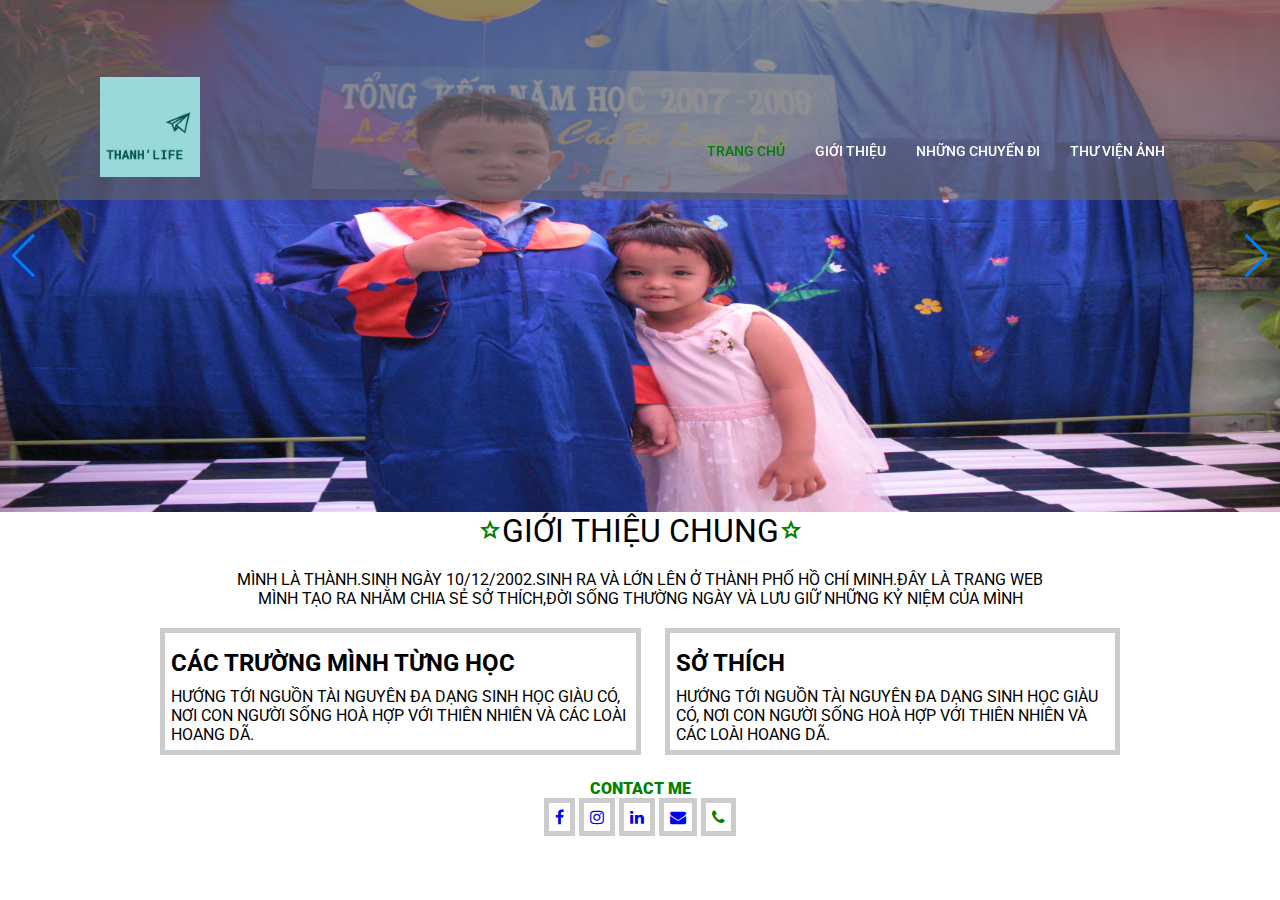
<file: index.html>
<!DOCTYPE html>
<html lang="en">

<head>
    <meta charset="UTF-8" />
    <meta http-equiv="X-UA-Compatible" content="IE=edge" />
    <meta name="viewport" content="width=device-width, initial-scale=1.0" />
    <title>Thành website-Trang chủ</title>

    <link rel="stylesheet" href="https://cdnjs.cloudflare.com/ajax/libs/font-awesome/4.7.0/css/font-awesome.min.css" />
    <link rel="stylesheet" href="https://cdn.jsdelivr.net/npm/swiper@8/swiper-bundle.min.css" />
    <link rel="preconnect" href="https://fonts.googleapis.com" />
    <link rel="preconnect" href="https://fonts.gstatic.com" crossorigin />
    <link href="https://fonts.googleapis.com/css2?family=Roboto:ital,wght@0,400;0,500;0,700;0,900;1,300&display=swap"
        rel="stylesheet" />
    <link rel="stylesheet"
        href="https://fonts.googleapis.com/css2?family=Material+Symbols+Outlined:opsz,wght,FILL,GRAD@20..48,100..700,0..1,-50..200" />
    <link rel="stylesheet" href="./assets/main.css" />
</head>

<body>
    <div class="wrapper">
        <header class="header">

            <div class="header-cover">
                <div class="header__icon-cover">
                    <img src="./assets/Images/Thanh'Life.jpg" alt="image" />
                </div>

                <nav class="header__navigation">
                    <ul class="header__menu">
                        <li class="header-menu-item"><a class="header-image-link color" href="/">Trang chủ</a></li>
                        <li class="header-menu-item">
                            <a class="header-image-link" href="#introduce">Giới thiệu</a>
                        </li>
                        <li class="header-menu-item">
                            <a class="header-image-link" href="./tour.html">Những chuyến đi</a>
                        </li>
                        <li class="header-menu-item">
                            <a class="header-image-link" href="#header-image">Thư viện ảnh</a>

                            <ul class="header__menu header-sub-menu">
                                <li class="header-menu-item header-sub-menu-item">
                                    <a class="header-image-link" href="./anhanimal.html">Ảnh Pet</a>
                                </li>
                                <li class="header-menu-item header-sub-menu-item">
                                    <a class="header-image-link" href="./anhplant.html">Ảnh thực vật</a>
                                </li>
                            </ul>
                        </li>
                    </ul>
                </nav>
            </div>
        </header>

        <div class="body">
            <div class="slide">
                <div class="swiper mySwiper">
                    <div class="swiper-wrapper">
                        <img class="swiper-slide" src="./assets/Images/image.jpg" />
                        <img class="swiper-slide" src="./assets/Images/image1.jpg" />
                        <img class="swiper-slide" src="./assets/Images/image3.jpg" alt="anh ve thanh" />
                        <img class="swiper-slide" src="./assets/Images/Anh 12.jpg" alt="anh ve thanh" />
                        <img class="swiper-slide" src="./assets/Images/Hoitrai1.jpg" alt="" />
                    </div>
                    <div class="swiper-button-next"></div>
                    <div class="swiper-button-prev"></div>
                </div>
            </div>
            <div id="introduce" class="introduce">
                <span class="material-symbols-outlined icon-start"> star </span>
                Giới thiệu chung
                <span class="material-symbols-outlined icon-start"> star </span>
            </div>
            <div class="information">
                <p>
                    Mình là thành.Sinh ngày 10/12/2002.sinh ra và lớn lên ở thành phố hồ chí minh.Đây là trang web mình
                    tạo ra nhằm chia sẻ sở thích,đời sống thường ngày và lưu giữ những kỷ niệm của mình
                </p>
            </div>
            <div class="highlight">
                <div class="highlight-book">
                    <div class="highlight-block">
                        <h2 class="title">Các trường mình từng học</h2>
                        <p>
                            Hướng tới nguồn tài nguyên đa dạng sinh học giàu có, nơi con người sống hoà hợp với
                            thiên nhiên và các loài hoang dã.
                        </p>

                    </div>
                    <div class="highlight-block">
                        <h2 class="title">Sở thích</h2>
                        <p>
                            Hướng tới nguồn tài nguyên đa dạng sinh học giàu có, nơi con người sống hoà hợp với
                            thiên nhiên và các loài hoang dã.
                        </p>

                    </div>
                </div>
            </div>

        </div>
        <div class="footer">
            <div class="footer-cover">
                <div>Contact me</div>
                <div class="social-icon">
                    <a href="https://www.facebook.com/thanh.cao.71697092" class="social-icon">
                        <i class="fa fa-facebook-f"></i>
                    </a>

                    <a href="https://www.instagram.com/caoductienthanh/" class="social-icon">
                        <i class="fa fa-instagram"></i>
                    </a>
                    <a href="https://www.linkedin.com/in/cao-duc-tien-thanh-285654207/" class="social-icon">
                        <i class="fa fa-linkedin"></i>
                    </a>
                    <a href="mailto:thanh.caofoas@hcmut.edu.vn" class="social-icon">
                        <i class="fa fa-envelope"></i>
                    </a>

                    <span class="social-icon-item">
                        <i class="fa fa-phone"></i>
                        <span class="social-sub-menu">0972456724</span>
                    </span>
                </div>
            </div>
        </div>
    </div>
    <!-- Swiper JS -->
    <script src="https://cdn.jsdelivr.net/npm/swiper/swiper-bundle.min.js"></script>
    <script src="./index.js"></script>
</body>

</html>
</file>
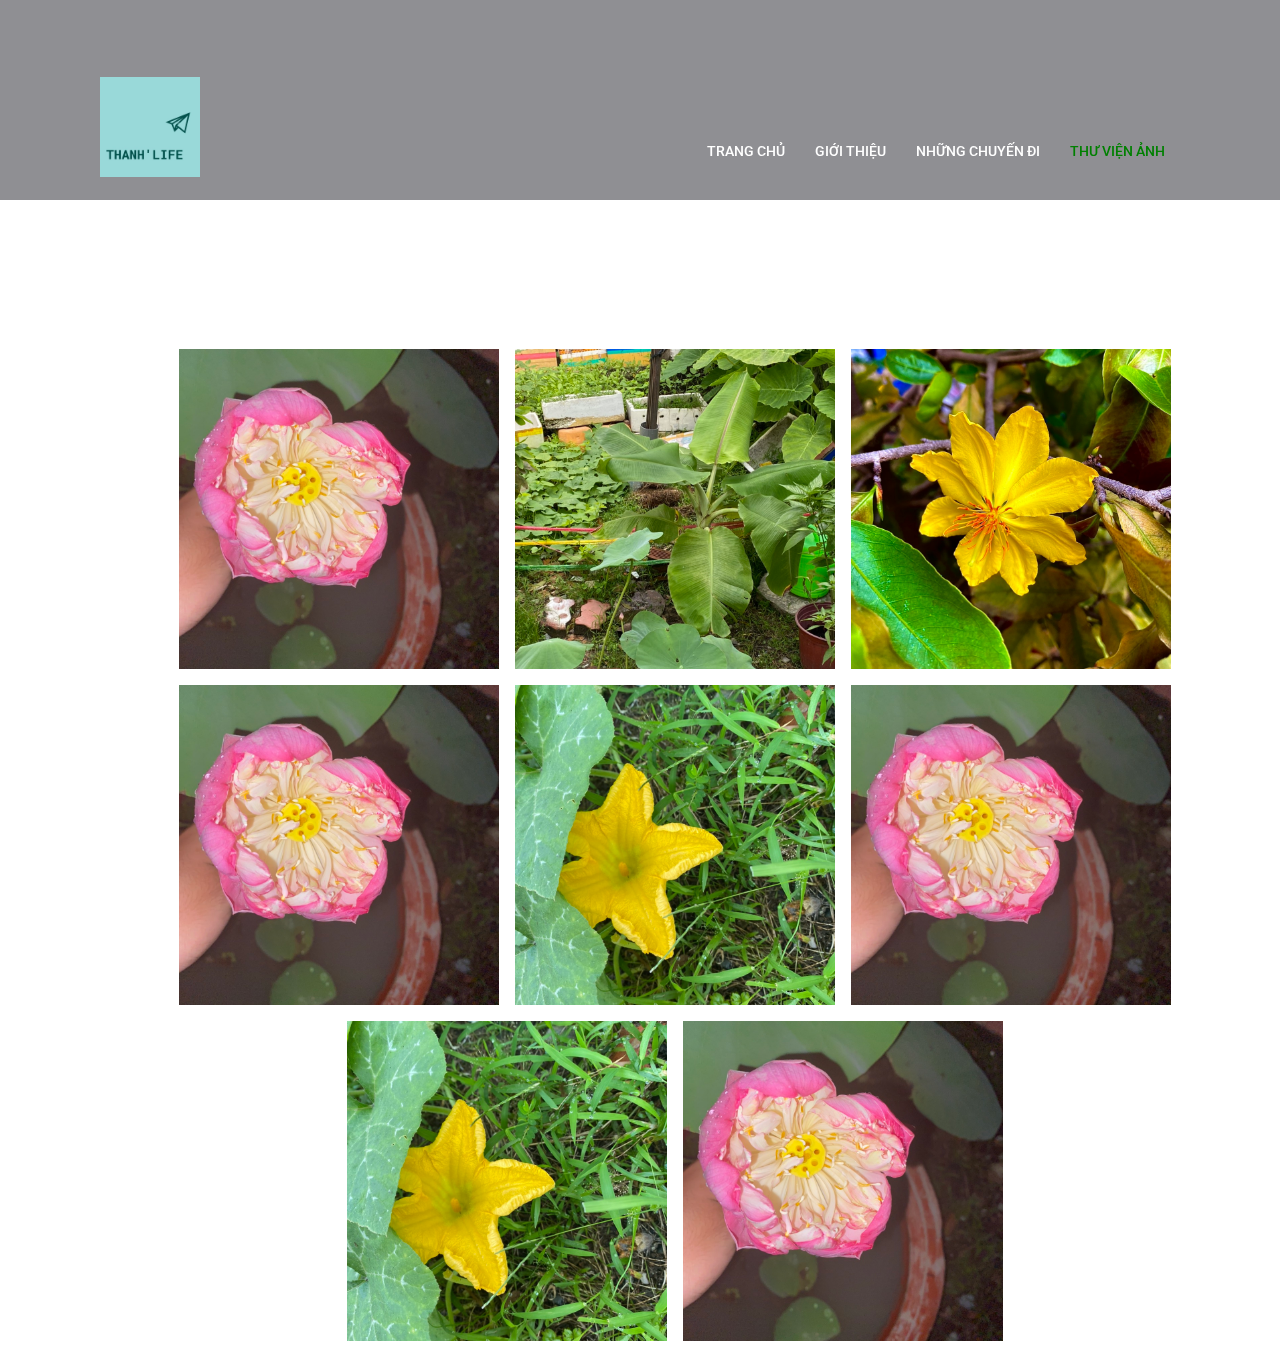
<file: anhanimal.html>
<!DOCTYPE html>
<html lang="en">

<head>
    <meta charset="UTF-8">
    <meta http-equiv="X-UA-Compatible" content="IE=edge">
    <meta name="viewport" content="width=device-width, initial-scale=1.0">
    <title>Document</title>
</head>

<body>
    <link rel="stylesheet" href="https://cdnjs.cloudflare.com/ajax/libs/font-awesome/4.7.0/css/font-awesome.min.css" />
    <link rel="stylesheet" href="https://cdn.jsdelivr.net/npm/swiper@8/swiper-bundle.min.css" />
    <link rel="preconnect" href="https://fonts.googleapis.com" />
    <link rel="preconnect" href="https://fonts.gstatic.com" crossorigin />
    <link href="https://fonts.googleapis.com/css2?family=Roboto:ital,wght@0,400;0,500;0,700;0,900;1,300&display=swap"
        rel="stylesheet" />
    <link rel="stylesheet"
        href="https://fonts.googleapis.com/css2?family=Material+Symbols+Outlined:opsz,wght,FILL,GRAD@20..48,100..700,0..1,-50..200" />
    <link rel="stylesheet" href="./assets/main.css" />
    </head>

    <body>
        <div class="wrapper">
            <header class="header">

                <div class="header-cover">
                    <div class="header__icon-cover">
                        <img src="./assets/Images/Thanh'Life.jpg" alt="image" />
                    </div>
                    <nav class="header__navigation">
                        <ul class="header__menu">
                            <li class="header-menu-item">
                                <a class="header-image-link" href="/">Trang chủ</a>
                            </li>
                            <li class="header-menu-item">Giới thiệu</li>
                            <li class="header-menu-item"><a class="header-image-link" href="./tour.html">Những chuyến
                                    đi</a></li>
                            <li class="header-menu-item color">
                                Thư viện Ảnh
                                <ul class="header__menu header-sub-menu">
                                    <li class="header-menu-item header-sub-menu-item">
                                        <a class="header-image-link color" href="./anhanimal.html">Ảnh Pet</a>
                                    </li>
                                    <li class="header-menu-item header-sub-menu-item">
                                        <a class="header-image-link" href="./anhplant.html">Ảnh thực vật</a>
                                    </li>
                                </ul>
                            </li>

                        </ul>
                    </nav>
                </div>
            </header>
            <div class="body">
                <div class="image-background">
                    <div class="header-text">
                        <h3>Ảnh Pet</h3>
                    </div>
                </div>
            </div>
            <div class="image-body">
                <div class="image-body1">
                    <a href="" class="image-text">
                        <img src="./assets/Images/Hoasen.jpg" alt="Hoa sen">
                        <h4>Hoa sen</h4>
                    </a>
                    <a href="" class="image-text">
                        <img src="./assets/Images/Caychuoi.jpg" alt="Hoa sen">
                        <h4>Cây chuối</h4>
                    </a>
                    <a href="" class="image-text">
                        <img src="./assets/Images/Hoamai.jpg" alt="Hoa sen">
                        <h4>Hoa sen</h4>
                    </a>
                    <a href="" class="image-text">
                        <img src="./assets/Images/Hoasen.jpg" alt="Hoa sen">
                        <h4>Hoa sen</h4>
                    </a>
                    <a href="" class="image-text">
                        <img src="./assets/Images/Hoa bí.jpg" alt="Hoa sen">
                        <h4>Hoa sen</h4>
                    </a>
                    <a href="" class="image-text">
                        <img src="./assets/Images/Hoasen.jpg" alt="Hoa sen">
                        <h4>Hoa sen</h4>
                    </a>
                    <a href="" class="image-text">
                        <img src="./assets/Images/Hoa bí.jpg" alt="Hoa sen">
                        <h4>Hoa sen</h4>
                    </a>
                    <a href="" class="image-text">
                        <img src="./assets/Images/Hoasen.jpg" alt="Hoa sen">
                        <h4>Hoa sen</h4>
                    </a>
                </div>

                <!-- Swiper JS -->
                <script src="https://cdn.jsdelivr.net/npm/swiper/swiper-bundle.min.js"></script>
                <script src="./index.js"></script>
    </body>

</html>
</file>
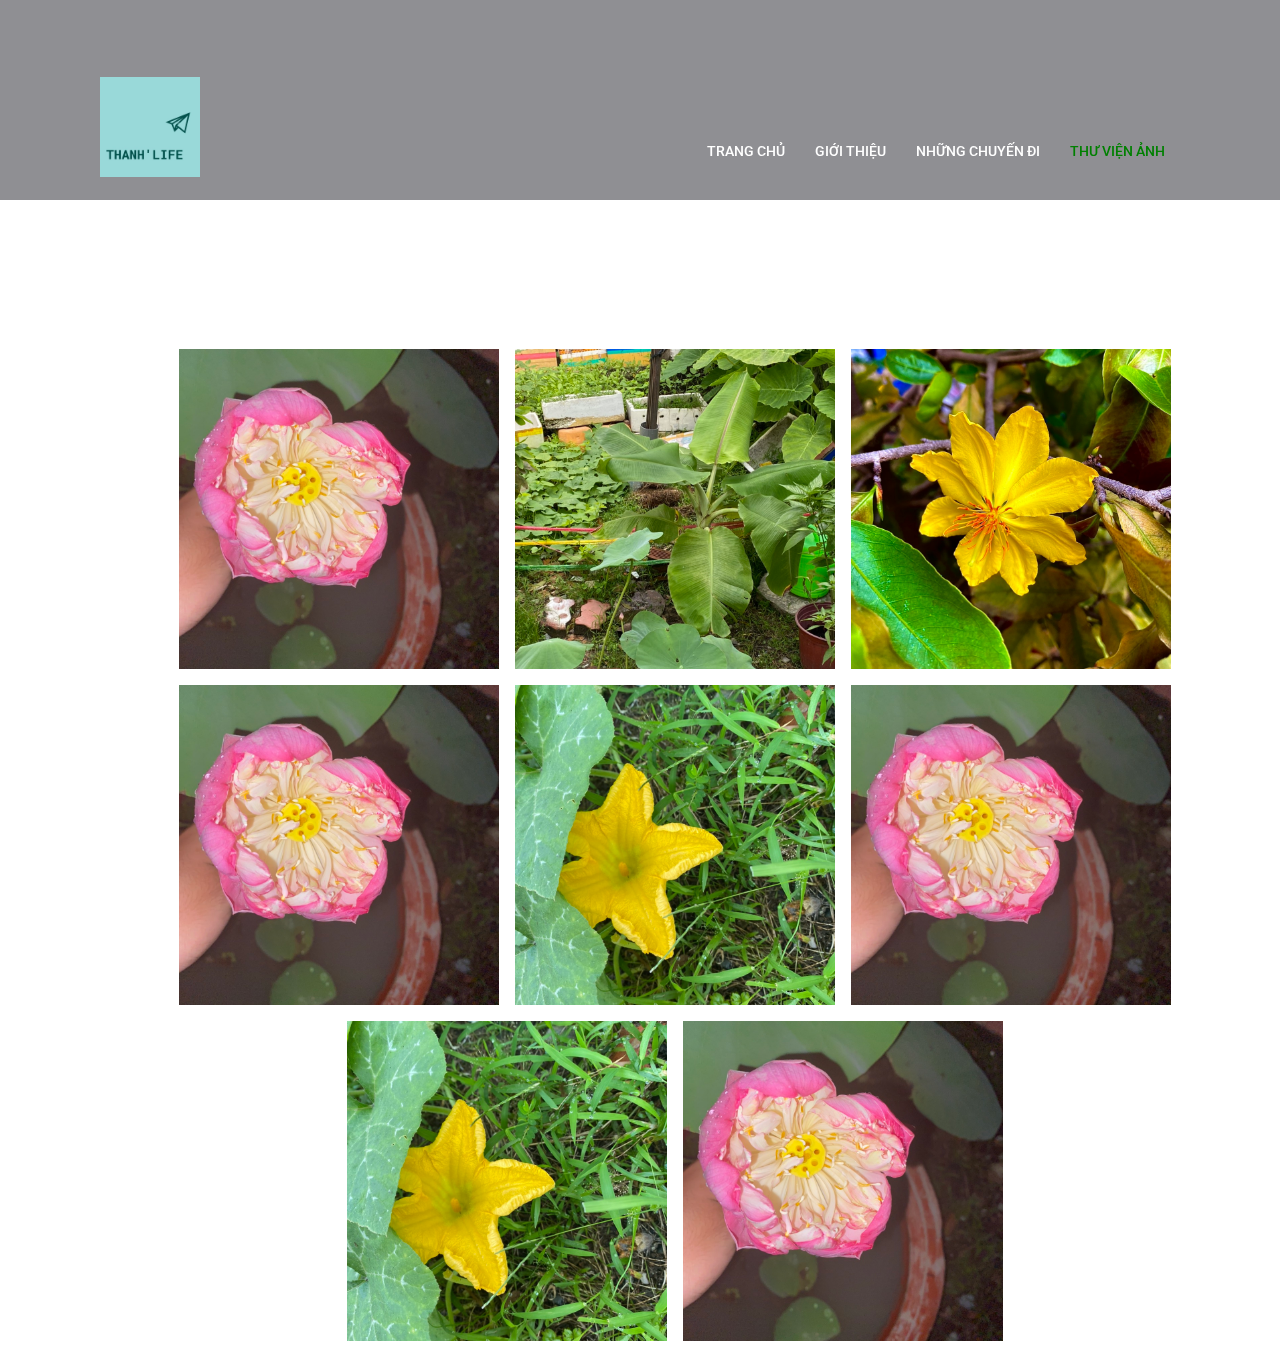
<file: anhplant.html>
<!DOCTYPE html>
<html lang="en">

<head>
    <meta charset="UTF-8">
    <meta http-equiv="X-UA-Compatible" content="IE=edge">
    <meta name="viewport" content="width=device-width, initial-scale=1.0">
    <title>Document</title>
</head>

<body>
    <link rel="stylesheet" href="https://cdnjs.cloudflare.com/ajax/libs/font-awesome/4.7.0/css/font-awesome.min.css" />
    <link rel="stylesheet" href="https://cdn.jsdelivr.net/npm/swiper@8/swiper-bundle.min.css" />
    <link rel="preconnect" href="https://fonts.googleapis.com" />
    <link rel="preconnect" href="https://fonts.gstatic.com" crossorigin />
    <link href="https://fonts.googleapis.com/css2?family=Roboto:ital,wght@0,400;0,500;0,700;0,900;1,300&display=swap"
        rel="stylesheet" />
    <link rel="stylesheet"
        href="https://fonts.googleapis.com/css2?family=Material+Symbols+Outlined:opsz,wght,FILL,GRAD@20..48,100..700,0..1,-50..200" />
    <link rel="stylesheet" href="./assets/main.css" />
    </head>

    <body>
        <div class="wrapper">
            <header class="header">

                <div class="header-cover">
                    <div class="header__icon-cover">
                        <img src="./assets/Images/Thanh'Life.jpg" alt="image" />
                    </div>
                    <nav class="header__navigation">
                        <ul class="header__menu">
                            <li class="header-menu-item">
                                <a class="header-image-link" href="/">Trang chủ</a>
                            </li>
                            <li class="header-menu-item">Giới thiệu</li>
                            <li class="header-menu-item"><a class="header-image-link" href="./tour.html">Những chuyến
                                    đi</a></li>
                            <li class="header-menu-item color">
                                Thư viện Ảnh
                                <ul class="header__menu header-sub-menu">
                                    <li class="header-menu-item header-sub-menu-item">
                                        <a class="header-image-link" href="./anhanimal.html">Ảnh Pet</a>
                                    </li>
                                    <li class="header-menu-item header-sub-menu-item">
                                        <a class="header-image-link color" href="./anhplant.html">Ảnh thực vật</a>
                                    </li>
                                </ul>
                            </li>

                        </ul>
                    </nav>
                </div>
            </header>
            <div class="body">
                <div class="image-background">
                    <div class="header-text">
                        <h3>Ảnh thực vật</h3>
                    </div>
                </div>
            </div>
            <div class="image-body">
                <div class="image-body1">
                    <a href="" class="image-text">
                        <img src="./assets/Images/Hoasen.jpg" alt="Hoa sen">
                        <h4>Hoa sen</h4>
                    </a>
                    <a href="" class="image-text">
                        <img src="./assets/Images/Caychuoi.jpg" alt="Hoa sen">
                        <h4>Cây chuối</h4>
                    </a>
                    <a href="" class="image-text">
                        <img src="./assets/Images/Hoamai.jpg" alt="Hoa mai">
                        <h4>Hoa mai</h4>
                    </a>
                    <a href="" class="image-text">
                        <img src="./assets/Images/Hoasen.jpg" alt="Hoa sen">
                        <h4>Hoa sen</h4>
                    </a>
                    <a href="" class="image-text">
                        <img src="./assets/Images/Hoa bí.jpg" alt="Hoa sen">
                        <h4>Hoa sen</h4>
                    </a>
                    <a href="" class="image-text">
                        <img src="./assets/Images/Hoasen.jpg" alt="Hoa sen">
                        <h4>Hoa sen</h4>
                    </a>
                    <a href="" class="image-text">
                        <img src="./assets/Images/Hoa bí.jpg" alt="Hoa sen">
                        <h4>Hoa sen</h4>
                    </a>
                    <a href="" class="image-text">
                        <img src="./assets/Images/Hoasen.jpg" alt="Hoa sen">
                        <h4>Hoa sen</h4>
                    </a>
                </div>

            </div>
            <!-- Swiper JS -->
            <script src="https://cdn.jsdelivr.net/npm/swiper/swiper-bundle.min.js"></script>
            <script src="./index.js"></script>
    </body>

</html>
</file>
<file: assets/main.css>
* {
    padding: 0;
    margin: 0;
    box-sizing: border-box;
}
html,
body,
input,
button,
a {
    font-family: "Roboto", sans-serif;
}
body,
html {
    scroll-behavior: smooth;
}
.swiper-wrapper {
    width: 100%;
    height: 100%;
    background-size: cover;
}
.wrapper {
    background-color: white;
    height: 100vh;
    background-size: cover;
}

.header {
    background-color: rgba(95, 95, 101, 0.7);
    height: 200px;
    display: flex;
    flex-direction: column;
    justify-content: flex-end;
    align-items: center;
    position: fixed;
    z-index: 10;
    top: 0;
    left: 0;
    width: 100%;
    transition: all 0.5s ease-in-out;
}
.header-slogan {
    width: 100%;
    padding: 2rem 6rem;
    color: white;
}
.header.header-scroll {
    height: 5rem;
    transition: all 0.5s ease-in-out;
}
.header-cover {
    width: 100%;
    display: flex;
    align-items: flex-end;
    justify-content: space-between;
    padding: 0 100px 1.2rem 100px;
}
.header__navigation {
}
.header__menu {
    display: flex;
    justify-content: center;
    list-style-type: none;
}

.header-menu-item {
    color: white;
    text-transform: uppercase;
    line-height: 20px;
    font-weight: 500;
    font-style: normal;
    font-size: 14px;
    padding: 20px 15px 20px 15px;
    position: relative;
}

.header-menu-item:hover {
    color: green;
    cursor: default;
}
.header-menu-item:hover > .header-sub-menu {
    display: inline-block;
}
.header-sub-menu {
    display: none;
    position: absolute;
    top: 100%;
    left: 0;
    background-color: #1a1a1a;
    min-width: 14rem;
}
.header-sub-menu-item {
    padding: 7px 15px;
}
.header-sub-menu-item:hover {
    background-color: green;
    color: white;
}
.introduce {
    font-size: 32px;
    text-transform: uppercase;
    font-style: normal;
    display: flex;
    text-align: center;
    align-items: center;

    justify-content: center;
}

.material-symbols-outlined.icon-start {
    color: green;
    padding-bottom: 5px;
    text-transform: uppercase;
}
.information {
    display: flex;
    align-content: center;
    justify-content: center;
    padding-bottom: 20px;
    padding-top: 20px;
    text-transform: uppercase;
}
.information > p {
    text-align: center;
    max-width: 836px;
    word-break: break-word;
}

.highlight {
    display: flex;
    justify-content: center;
    align-items: center;
}
.highlight-book {
    width: 60rem;
    display: grid;
    grid-template-columns: auto auto;
    grid-template-rows: auto auto;
    gap: 1.5rem;
}
.highlight-block {
    padding: 6px;
    border: 5px solid #cccccc;
    text-transform: uppercase;
}
.highlight-block:hover {
    border-color: #c2ee92;
    transition: all 0.5s linear;
    background-color: #f9fdf4;
}
.highlight-read-more {
    text-decoration: none;
    color: black;
}
.body {
}

.slide {
}

.description {
}

.footer {
}
.title {
    padding-top: 10px;
    padding-bottom: 10px;
}
.footer-cover {
    background-image: url("https://wildlifeatrisk.org/wp-content/uploads/2016/11/bottom-bg.jpg");
    display: block;
    justify-content: center;
    text-align: center;
    color: green;
    font-weight: 1000;
    text-transform: uppercase;
}
.social-icon {
    text-decoration: none;
}
.fa.fa-facebook-f {
    color: blue;
    padding: 6px;
    border: 5px solid #cccccc;
}
.fa.fa-instagram {
    padding: 6px;
    border: 5px solid #cccccc;
}
.fa.fa-linkedin {
    padding: 6px;
    border: 5px solid #cccccc;
}
.fa.fa-phone {
    padding: 6px;
    border: 5px solid #cccccc;
}
.fa.fa-envelope {
    padding: 6px;
    border: 5px solid #cccccc;
}
.social-icon-item {
    position: relative;
    cursor: default;
}
.social-sub-menu {
    display: none;
}
.social-icon-item:hover > .social-sub-menu {
    display: inline-block;
}
.header-image {
    font-size: 32px;
    text-transform: uppercase;
    font-style: normal;
    display: flex;
    text-align: center;
    align-items: center;
    justify-content: center;
    padding-top: 500px;
}
.image {
    padding-bottom: 500px;
    display: flex;
    flex-wrap: wrap;
}

.image-1 {
    height: 414px;
    width: 466px;
    max-width: 100%;
    display: block;
    opacity: 1;
}
.image-1:hover {
}
.header-image-link {
    text-decoration: none;
    color: white;
}
.image-background {
    padding: 200px 0 80px;
    background: url("https://wildlifeatrisk.org/wp-content/uploads/2019/01/Fe3XMh0-1.jpg") no-repeat fixed center;
}
.header-text {
    display: flex;
    justify-content: center;
    align-items: center;
    font-size: 36px;
    font-weight: bold;
    color: white;
}
.header-image-link.color {
    color: green;
}
.header-menu-item.color {
    color: green;
}
.image-body1 {
    background-size: 150px;
    padding: 50px 10px 10px 80px;
    position: relative;
    background-position: center center;
    padding-top: 20px;
    padding-bottom: 20px;
    display: flex;
    justify-content: center;
    flex-wrap: wrap;
    align-items: center;
    gap: 1rem;
}
.image-text {
    display: block;
    position: relative;
    overflow: hidden;
    width: 20rem;
    height: 20rem;
}
.image-text > img {
    width: 100%;
    height: 100%;
    object-fit: cover;
}
.image-text > h4 {
    position: absolute;
    top: 50%;
    left: 50%;
    color: #fff;
    font-size: 36px;
    transform: translate(-50%, -500%);
    transition: all 0.5s ease-in-out;
}
.image-text:hover > h4 {
    transform: translate(-50%, -50%);
}
.header__icon-cover > img {
    width: 100px;
    height: 100px;
}
/* fix slide */
.swiper-wrapper {
    width: 918px !important;
    height: 32rem !important;
    object-fit: contain !important;
}
</file>
